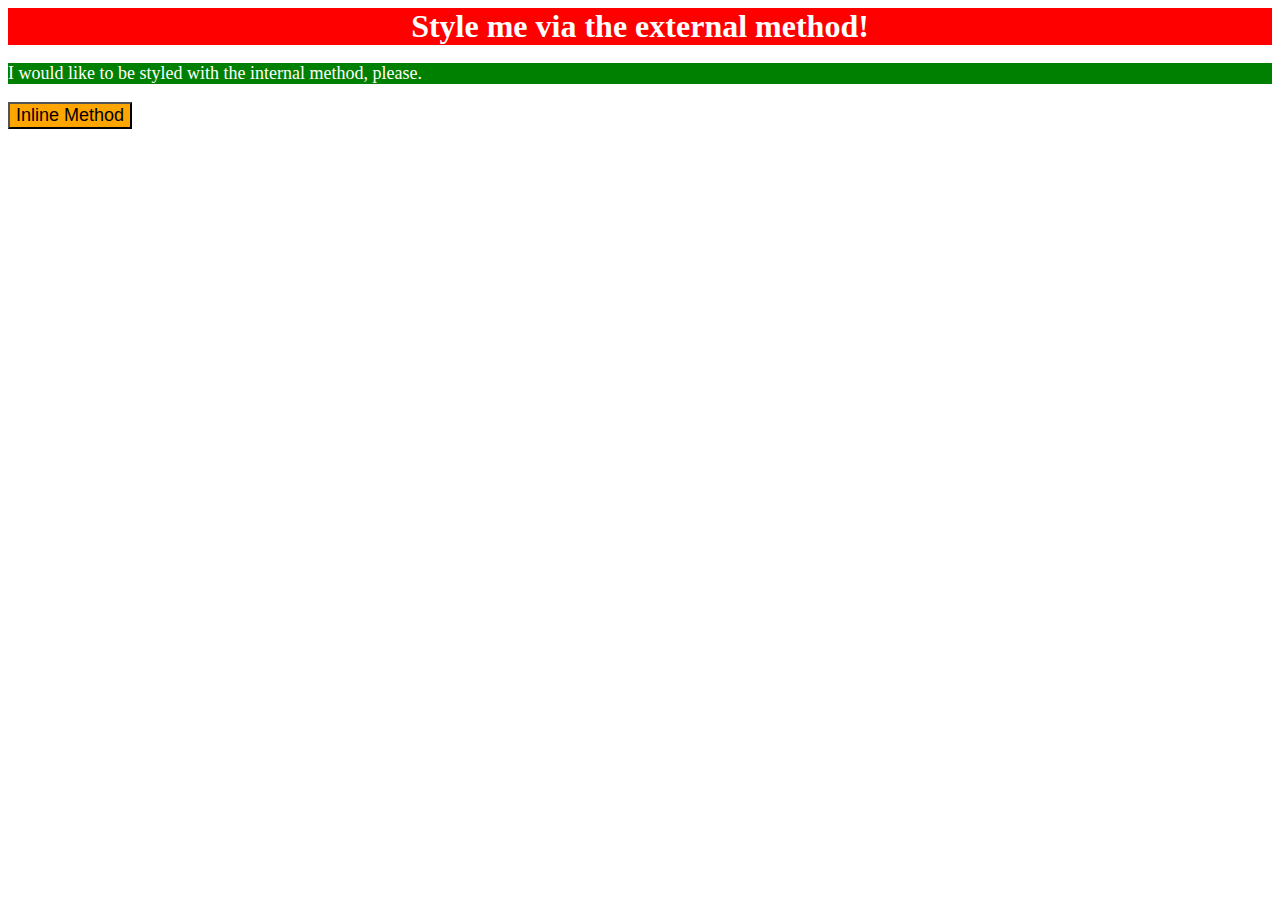
<file: foundations/01-css-methods/index.html>
<!DOCTYPE html>
<html lang="en">
  <head>
    <style>
      p {
    color: white;
    background-color: green;
    font-size: 18px;
  }

 
  
    </style>
    <link rel="stylesheet" href="style.css">
    <meta charset="UTF-8">
    <meta http-equiv="X-UA-Compatible" content="IE=edge">
    <meta name="viewport" content="width=device-width, initial-scale=1.0">
    <title>Methods for Adding CSS</title>
  </head>
  <body>
    <div>Style me via the external method!</div>
    <p>I would like to be styled with the internal method, please.</p>
    <button style="background-color: orange; font-size: 18px;">Inline Method </button>
  </body>
</html>
</file>
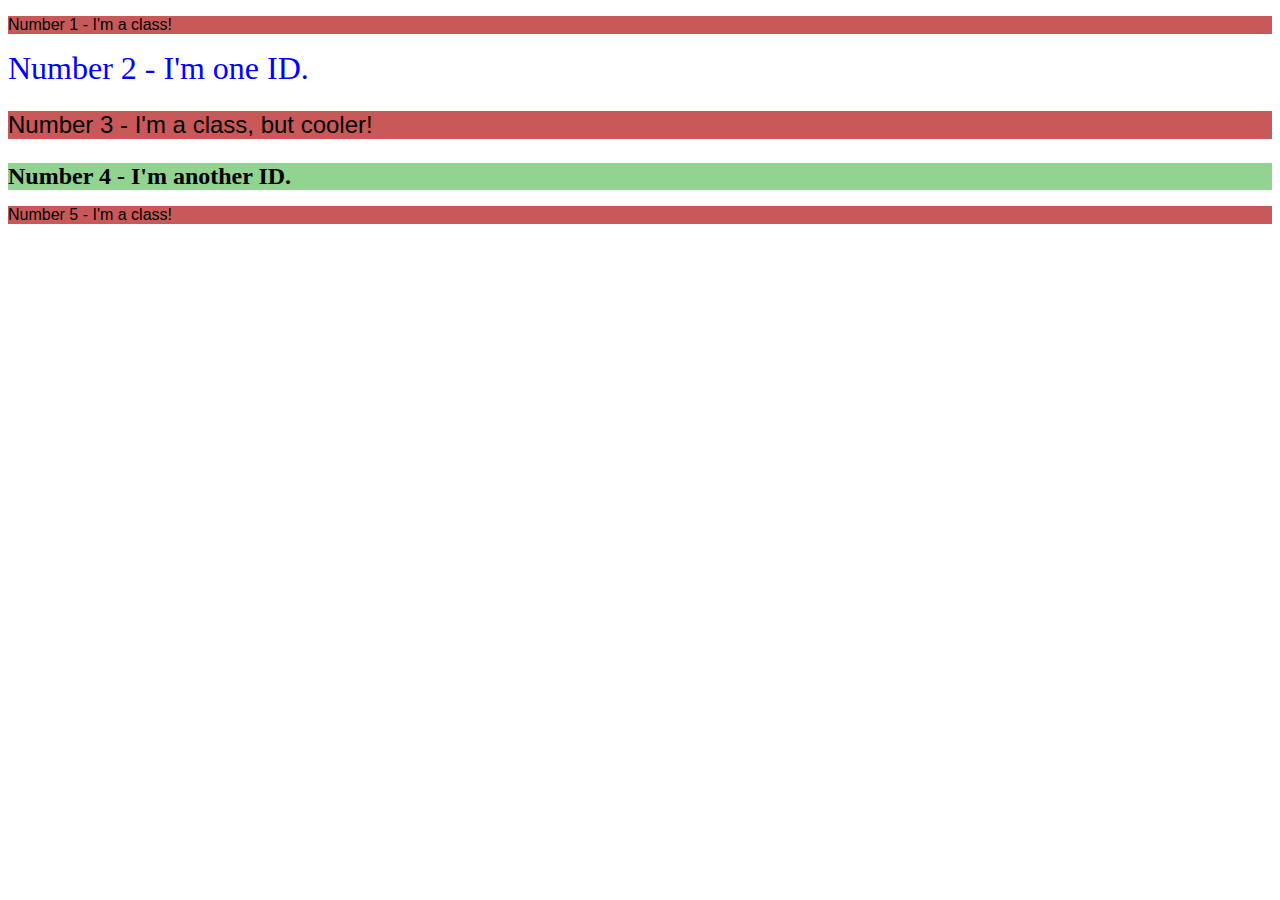
<file: foundations/02-class-id-selectors/index.html>
<!DOCTYPE html>
<html lang="en">
  <head>
    <meta charset="UTF-8">
    <meta http-equiv="X-UA-Compatible" content="IE=edge">
    <meta name="viewport" content="width=device-width, initial-scale=1.0">
    <title>Class and ID Selectors</title>
    <link rel="stylesheet" href="style.css">
  </head>
  <body>
    <p class="alert-text">  Number 1 - I'm a class!</p>
    <div id="title"> Number 2 - I'm one ID.</div>
    <p class="read-text"> Number 3 - I'm a class, but cooler!</p>
    <div id="hova"> Number 4 - I'm another ID.</div>
    <p class="alert-text"> Number 5 - I'm a class!</p>
  </body>
</html>
</file>
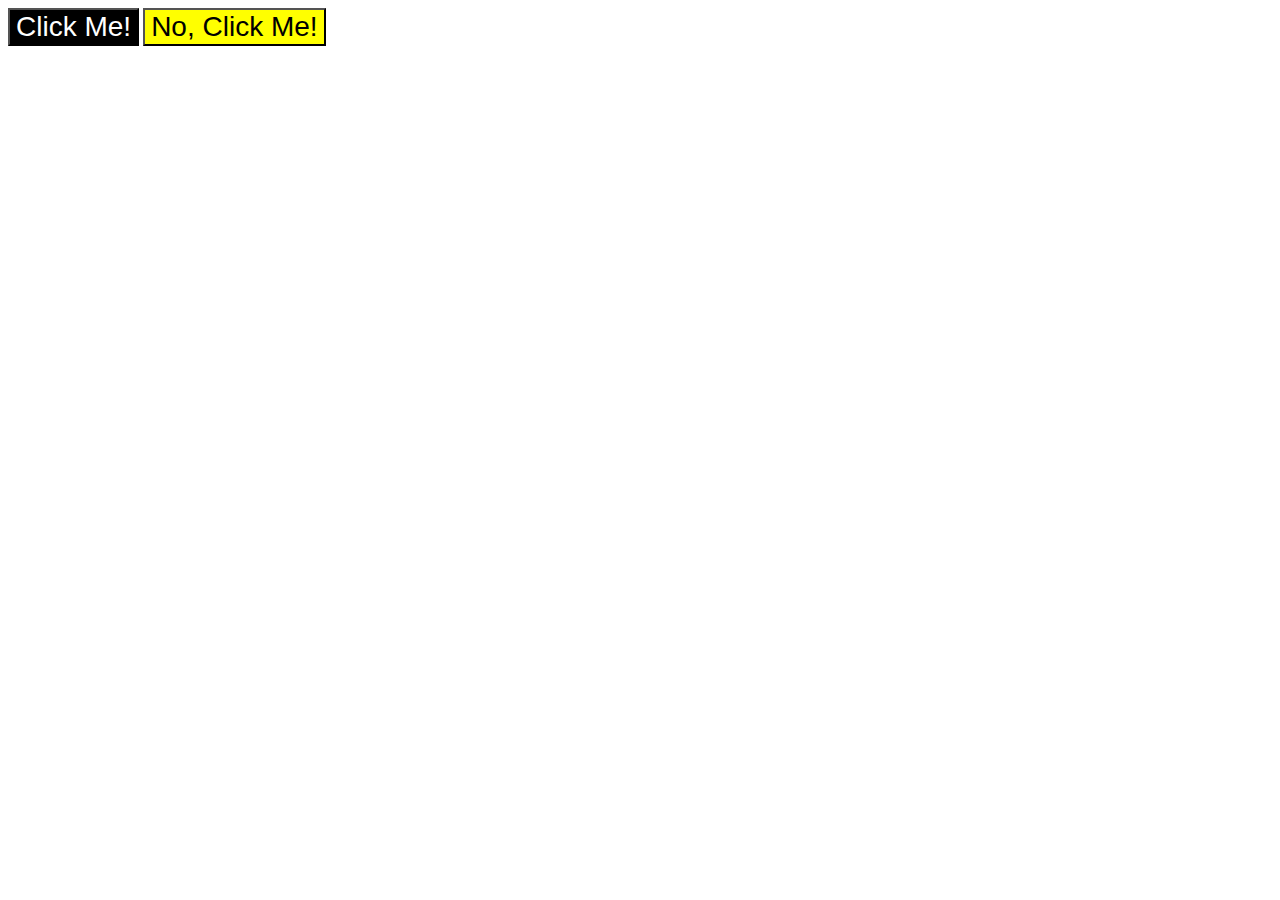
<file: foundations/03-grouping-selectors/index.html>
<!DOCTYPE html>
<html lang="en">
  <head>
    <meta charset="UTF-8">
    <meta http-equiv="X-UA-Compatible" content="IE=edge">
    <meta name="viewport" content="width=device-width, initial-scale=1.0">
    <title>Grouping Selectors</title>
    <link rel="stylesheet" href="style.css">
  </head>
  <body>
    <button class="first"> Click Me!</button>
    <button class="second">No, Click Me!</button>
  </body>
</html>
</file>
<file: foundations/01-css-methods/style.css>
/* styles.css */

div {
    color: white;
    background-color: red;
    font-size: 32px;
    text-align: center;
    font-weight: bold;


  }
</file>
<file: foundations/02-class-id-selectors/style.css>
/* styles.css */

.alert-text,
.read-text {
    background-color: hsl(0, 51%, 57%);
    font-family: Arial, Helvetica, sans-serif;
  }
  .read-text
  {
    font-size: 24px;
  }
  #title {
    color: hsl(240, 100%, 50%);
    font-size: 32px;
  }
  #hova {
    background-color: hsl(120, 43%, 70%);
    font-size: 24px;
    font-weight: bold;
  }
</file>
<file: foundations/03-grouping-selectors/style.css>
.first {
    background-color: rgb(0, 0, 0);
    color: white;
}
.second {
    background-color: rgb(255, 255, 0);
}
.first,
.second {
    font-size: 28px;
    font-family: Arial, Helvetica, sans-serif;
}
</file>
